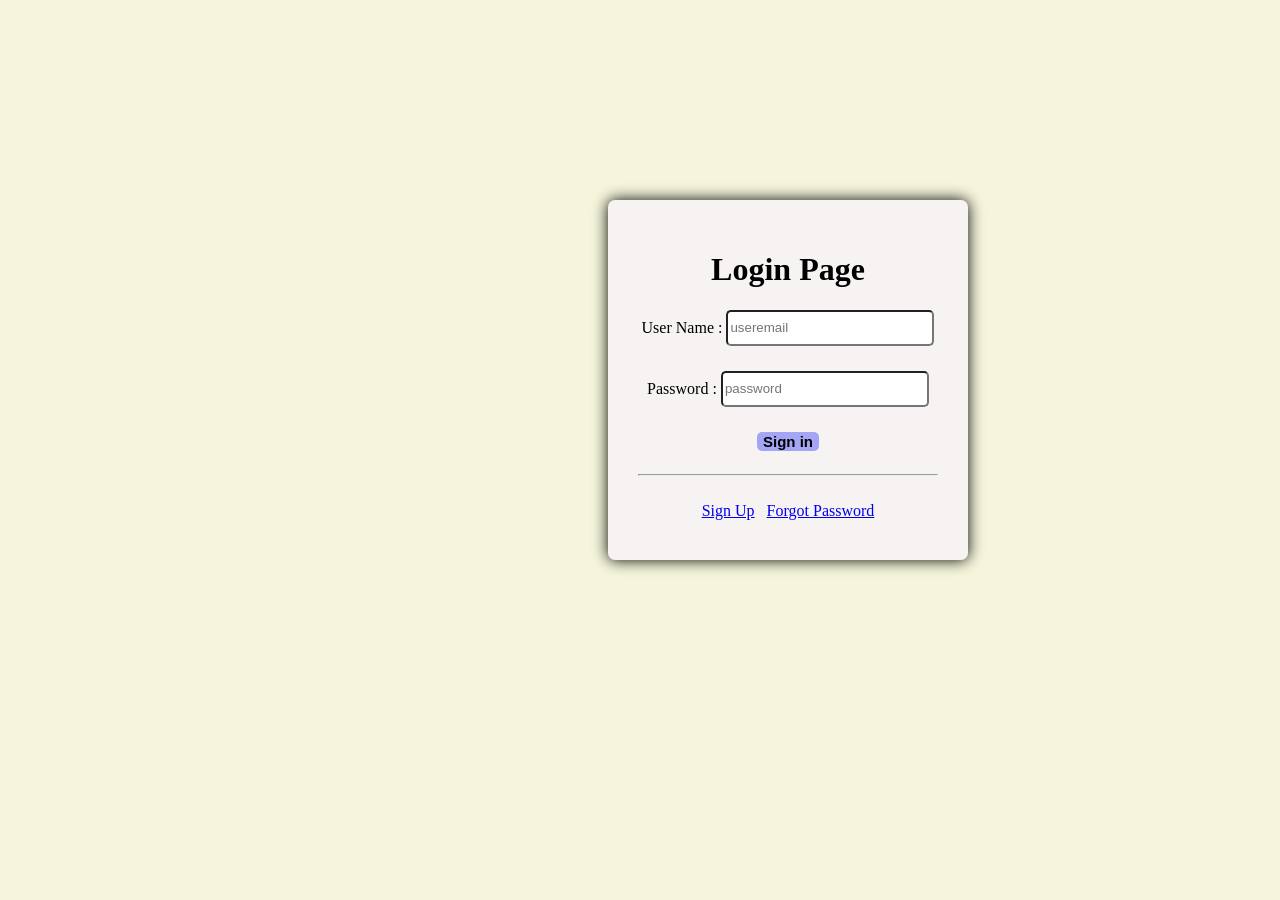
<file: index.html>
<!DOCTYPE html>
<html lang="en">
    <head>
        <meta charset="UTF-8">
        <meta name="viewport" content="width=width-device initial-scale=1.0">
        <title>Login Page </title>
        <link type="text/css" rel="stylesheet" href="./login.css">
    </head>

    <body>
 

    <div id="style">
<form method="post">
    <h1>Login Page</h1>
    <label for="username">User Name :</label>
 <input placeholder="useremail" type="email" id="email" maxlength="35" name="useremail" required>
 <br><br>
 <label for="Password">  Password :</label>
 <input placeholder="password" type="password" id="password" maxlength="16" name="userpassword" required>
 <br><br>
 <button id="btn"><b>Sign in</b></button>
<hr>
</form>
<br>
<a href="./signup.html">Sign Up</a>
&nbsp;
<a href="./forgot.html">Forgot Password </a>
</div>


    </body>
</html>
</file>
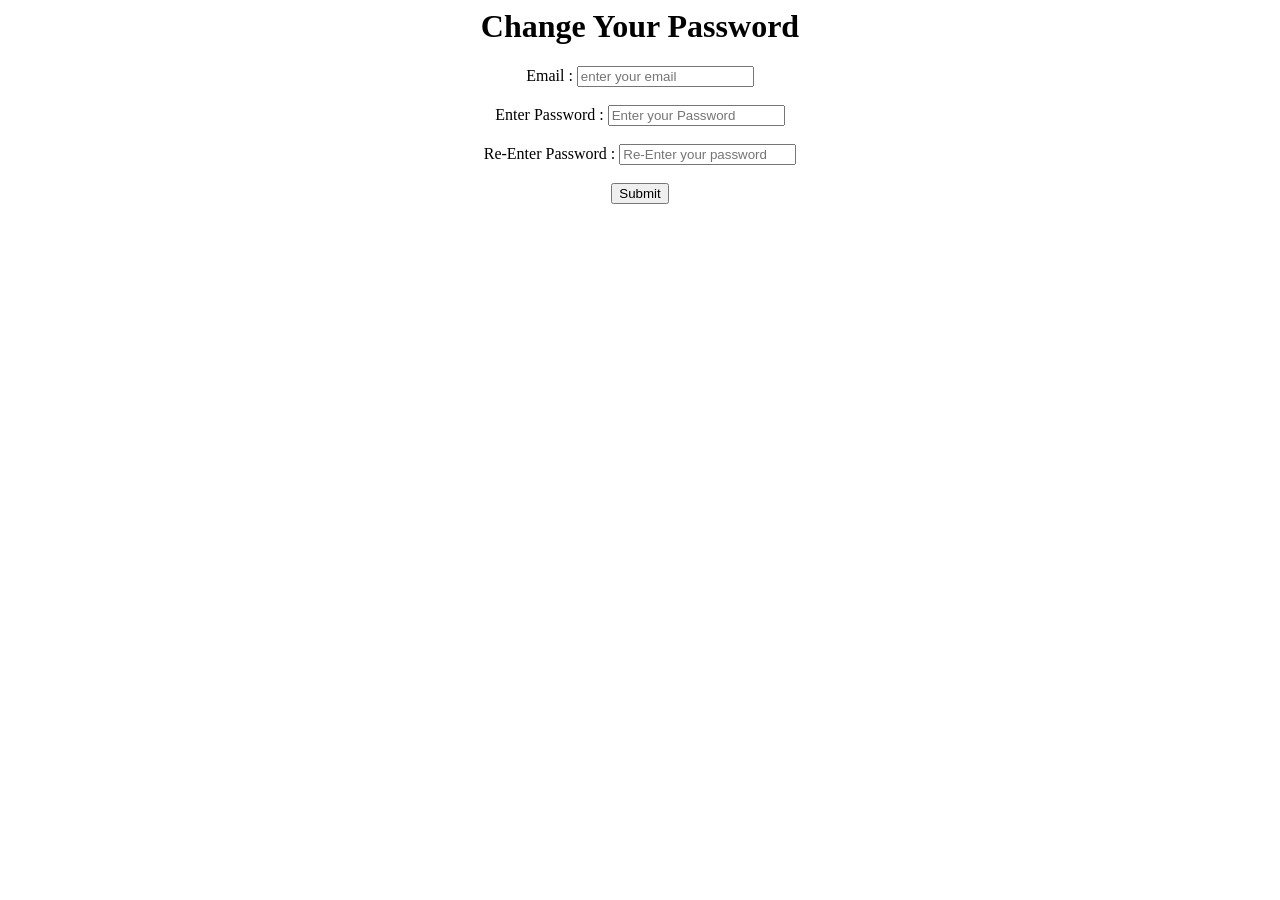
<file: forgot.html>
<html>
    <head>
      
    </head>

    <body>
      <div class="">
      <center>
        <h1>Change Your Password</h1>
    <form action="./main.html">

      <label for="email">Email :</label>
  <input placeholder="enter your email" type="email" name="user_email" id="email" maxlength="60" required>
  <br><br>
<label for="password">Enter Password :</label>
<input placeholder="Enter your Password" type="text" name="user_password" id="password" maxlength="16" required>
<br><br>
<label for="conformpwd">Re-Enter Password :</label>
<input placeholder="Re-Enter your password" type="text" id="conformpwd" name="user_conformpwd" required>
<br><br>
<button>Submit</button>


    </form>


</center>

</div>
    </body>
</html>
</file>
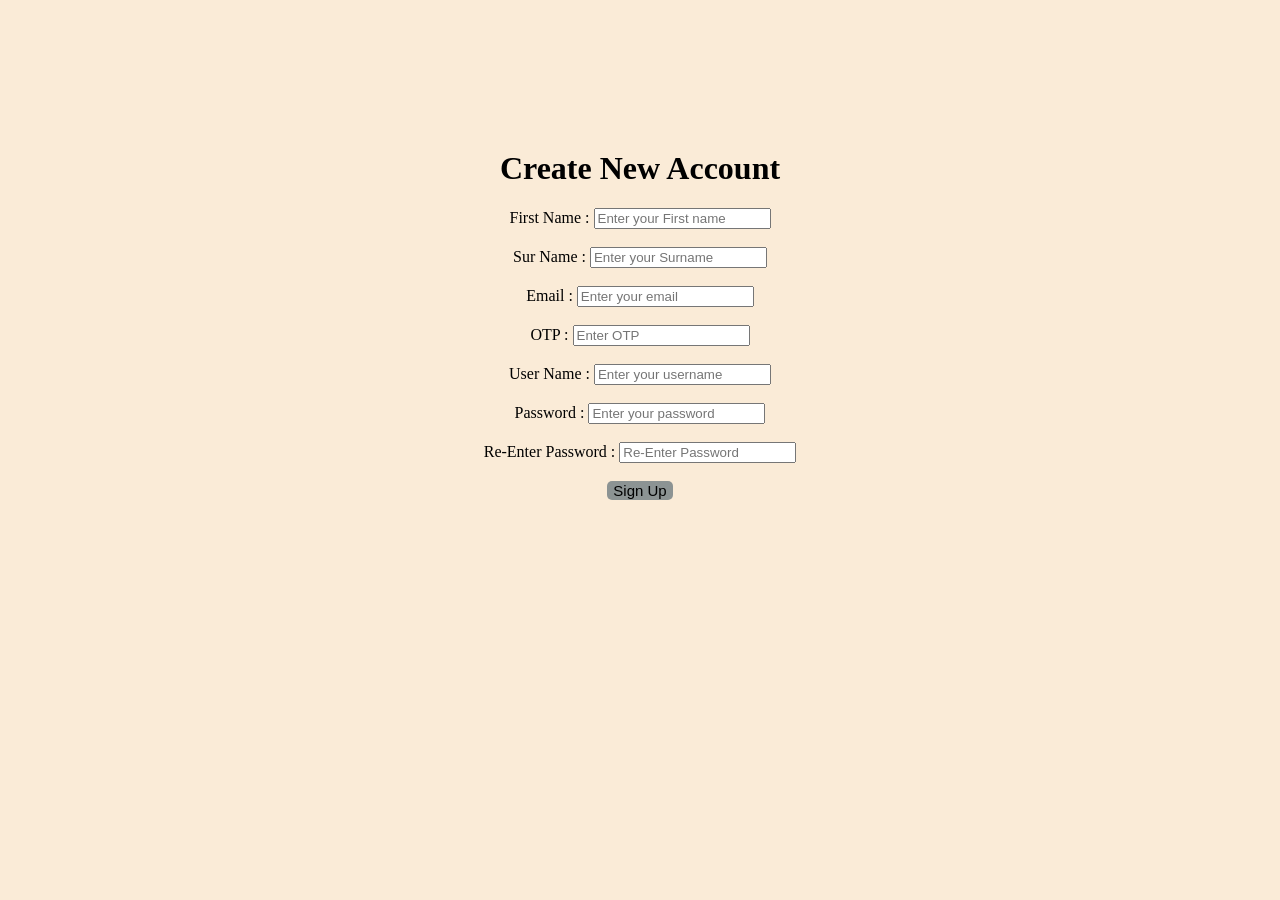
<file: signup.html>
<!DOCTYPE html>
<html lang="en">
    <head>
        <meta charset="UTF-8">
        <meta name="viewport" content="width=device-width initial-scale=1.0">
        <title>
            Create New Account
        </title>
    </head>

    <body style="background-color: antiquewhite;">

<center>
    <div style="margin-top: 150px;">
<h1>Create New Account</h1>

    <form action="./main.html">
        
    <label for="firstname" >First Name :</label>
    <input placeholder="Enter your First name" id="firstname" type="text" maxlength="50" name="first name" required>
    <br><br>
    <label for="surname">Sur Name :</label>
    <input placeholder="Enter your Surname" type="text" id="surname" name="surname" maxlength="60" required>
    <br><br>
    <label for="Email">Email :</label>
    <input placeholder="Enter your email" id="Email" type="email" name="user_email" maxlength="60" required>
    <br><br>
    <label for="otp">OTP :</label>
    <input placeholder="Enter OTP" type="tel" name="Enter OTP" id="otp" maxlength="4" required > 
    <br><br>
    <label for="username">User Name :</label>
    <input placeholder="Enter your username" type="text" name="username" id="username" maxlength="50" required>
    <br><br>
    <label for="password" >Password :</label>   
    <input type="text" placeholder="Enter your password" name="user password" id="password" maxlength="16" required>
    <br><br>
    <label for="conformpassword">Re-Enter Password :</label>
    <input placeholder="Re-Enter Password " name="password" type="text" id=" conformpassword" maxlength="16" required>
    <br><br>
     <button style="border: 0px; border-radius: 5px; font-size: 15px; background-color: rgb(140, 147, 147);">Sign Up</button>



    </form>




</div>
</center>

        
    </body>
</html>
</file>
<file: login.css>
body{
    background-color: beige;
    
}
#style{
height: 300px;
width: 300px;
 background-color: rgb(247, 243, 243);
 padding: 30px;
 text-align: center;
margin-left: 600px;
margin-top: 200px;
border-radius: 7px;
box-shadow: 0px 0px 15px black;
}
input{
height: 30px;
width: 200px;
margin-bottom: 7px;
border-radius: 5px;
}
#btn{
    border: none;
    margin-bottom: 15px;
    background-color:rgb(165, 165, 246);
    font-size: 15px;
    border-radius: 5px;
}
</file>
